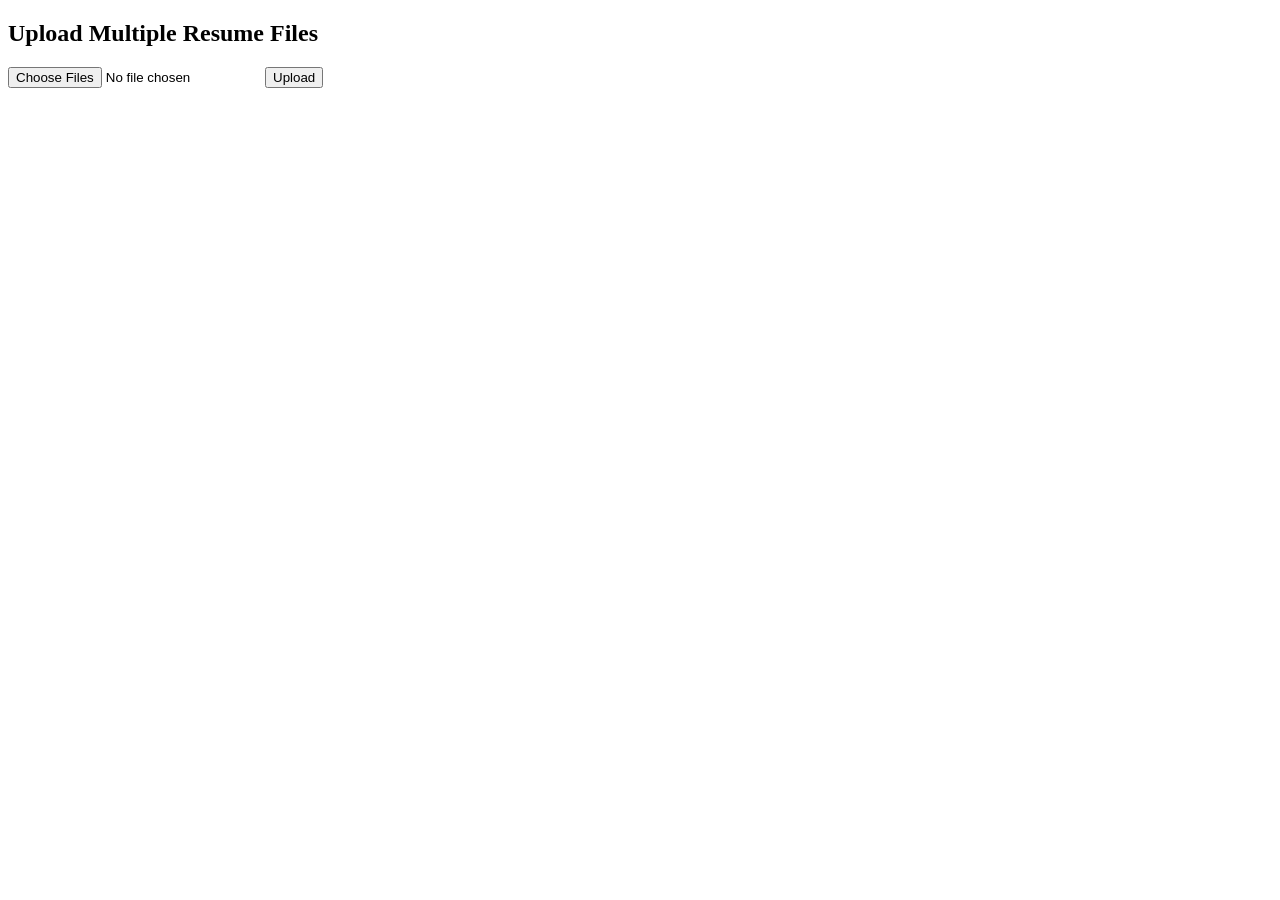
<file: mainapp/templates/upload_resumes.html>
<!DOCTYPE html>
<html lang="en">
<head>
    <meta charset="UTF-8">
    <meta name="viewport" content="width=device-width, initial-scale=1.0">
    <title>Upload Resumes</title>
</head>
<body>
    <h2>Upload Multiple Resume Files</h2>
    <form action="/api/upload-resumes/" method="post" enctype="multipart/form-data">
    <input type="file" name="resumes" multiple>  <!-- ✅ Use "resumes" -->
    <button type="submit">Upload</button>
</form>

</body>
</html>
</file>
